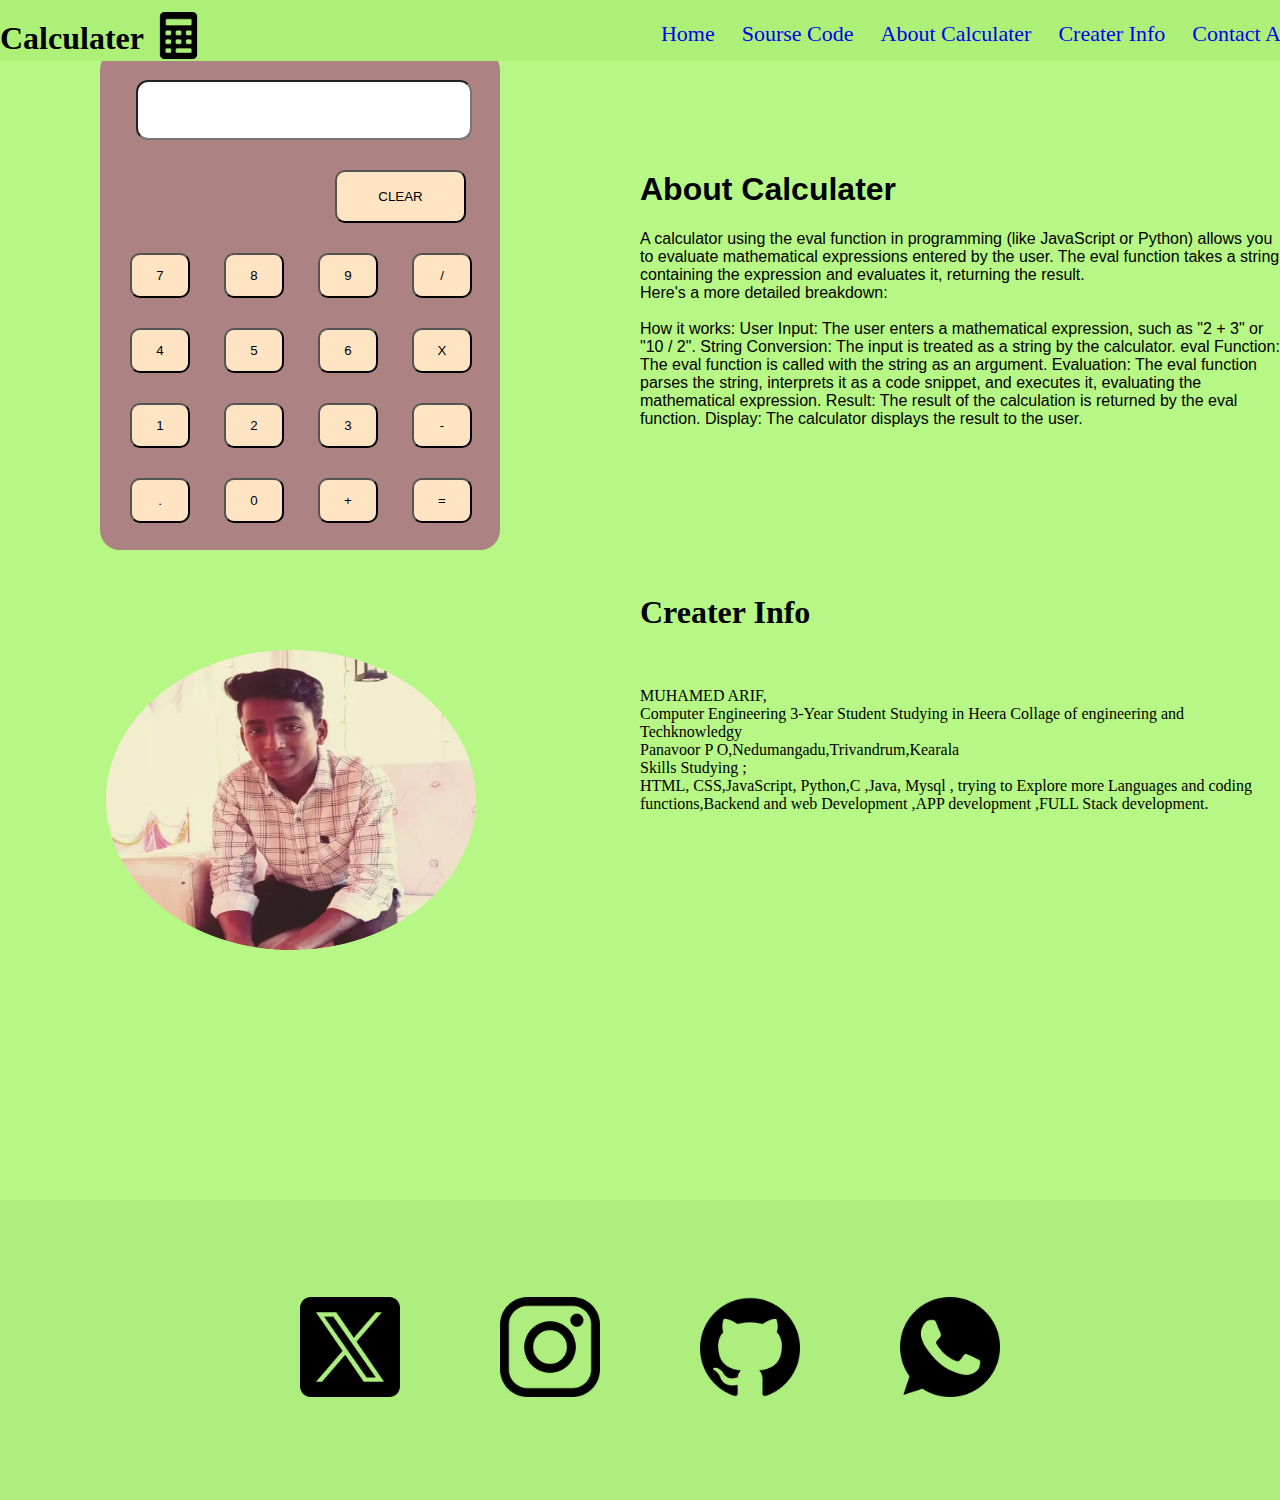
<file: Calculatere/index.html>
<html>
    <head>
        <meta charset="UTF-8">
        <title>calculater website</title>
        <link href="style.css" rel="stylesheet" type="text/css">
        <script src="script.js"></script>
    </head>
    <body>
        <header>
            <div class="logo">
                <h1>Calculater</h1>
                <img src="calculator (1).png" alt="Calculator Logo" style="height: 47px;width: 49px;margin-top: -67px;margin-left: 154px;"> 
            </div>
            <div class="nav">
                <ul>
                    <li><a href="index.html">Home</a></li>
                    <li><a href="sourse.html">Sourse Code</a></li> 
                    <li><a href="#first">About Calculater</a></li>
                    <li><a href="#Creater">Creater Info</a></li>
                    <li><a href="#contact">Contact As</a></li>
                </ul>
            </div> 
        </header>
        <div class="main-body">
            <div class="calc" >
                    <div class="output">
                        <input type="text" id="screen" >
                    </div>
                    <div class="buttons">
                        <button onclick="clearDisplay()"class="cnl">CLEAR</button>

                    <div class="row">
                        <button onclick="clickbutton(7)"class="btn">7</button>
                        <button onclick="clickbutton(8)"class="btn">8</button>
                        <button onclick="clickbutton(9)"class="btn">9</button>
                        <button onclick="clickbutton('/')"class="btn">/</button>
                        
                    </div>
                    <div class="row">
                        <button onclick="clickbutton(4)"class="btn">4</button>
                        <button onclick="clickbutton(5)"class="btn">5</button>
                        <button onclick="clickbutton(6)"class="btn">6</button>
                        <button onclick="clickbutton('*')"class="btn">X</button>
                        
                    </div>
                    <div class="row">
                        <button onclick="clickbutton(1)"class="btn">1</button>
                        <button onclick="clickbutton(2)"class="btn">2</button>
                        <button onclick="clickbutton(3)"class="btn">3</button>
                        <button onclick="clickbutton('-')"class="btn">-</button>
                        
                    </div>
                    <div class="row">
                        <button onclick="clickbutton('.')"class="btn">.</button>
                        <button onclick="clickbutton(0)"class="btn">0</button>
                        <button onclick="clickbutton('+')"class="btn">+</button>
                        <button onclick="equalClick('=')"class="btn">=</button>
                        
                    </div>

                    </div>
                </div>
                <div class="aboutcalc" id="first">
                    <h1>About Calculater</h1>
                    <p>A calculator using the eval function in programming (like JavaScript or Python) allows you to evaluate mathematical expressions entered by the user. The eval function takes a string containing the expression and evaluates it, returning the result.<br>
                    Here's a more detailed breakdown:<br><br>
How it works:
User Input: The user enters a mathematical expression, such as "2 + 3" or "10 / 2". 
String Conversion: The input is treated as a string by the calculator. 
eval Function: The eval function is called with the string as an argument. 
Evaluation: The eval function parses the string, interprets it as a code snippet, and executes it, evaluating the mathematical expression. 
Result: The result of the calculation is returned by the eval function. 
Display: The calculator displays the result to the user. </p>
                </div>
            </div>
        </div>
        <footer>
            <div class="profile-pic">
            <img src="arif-circle.png" alt="Profile Picture" style="height: 300px; width:370px ">

            </div>
            <div class="about" id="Creater">
                <h1>Creater Info</h1><br>
                <p>MUHAMED ARIF,<br>Computer Engineering 3-Year Student Studying in Heera Collage of engineering and Techknowledgy <br>Panavoor P O,Nedumangadu,Trivandrum,Kearala<br>
                    Skills Studying ;<br> HTML, CSS,JavaScript, Python,C ,Java, Mysql , trying to  Explore more Languages and coding functions,Backend and web Development ,APP development ,FULL Stack development.
                </p>

            </div>
        </footer>
        <div class="contact-as" id="contact">
            <div class="x">
                <div class="twit">
                <a href="https://x.com/HikAshikas76057?t=ATVAeOEwp6bOIH9sCyhGcA&s=08"><img src="twitter.png" alt="Twitter Logo" height="100px" width="100px"></a>
                </div>
                <div class="twit">
                <a href="https://www.instagram.com/arif_end_builder?utm_source=qr&igsh=YWRkeHBuNTk0Ymd2"><img src="instagram-logo.png" alt="Instagram Logo  height="100px" width="100px" ></a>
                 </div>
                 <div class="twit">
                 <a href="https://github.com/Arifbuilder"><img src="github.png" alt="GitHub Logo  height="100px" width="100px" ></a>
                 </div>
                 <div class="twit">
                <a href="https://wa.me/qr/662BQTUM5FRBD1"><img src="whatsapp.png" alt="WhatsApp Logo  height="100px" width="100px"></a>
                </div>
                
                                
            </div>
        </div>
    
    </body>
</html>
</file>
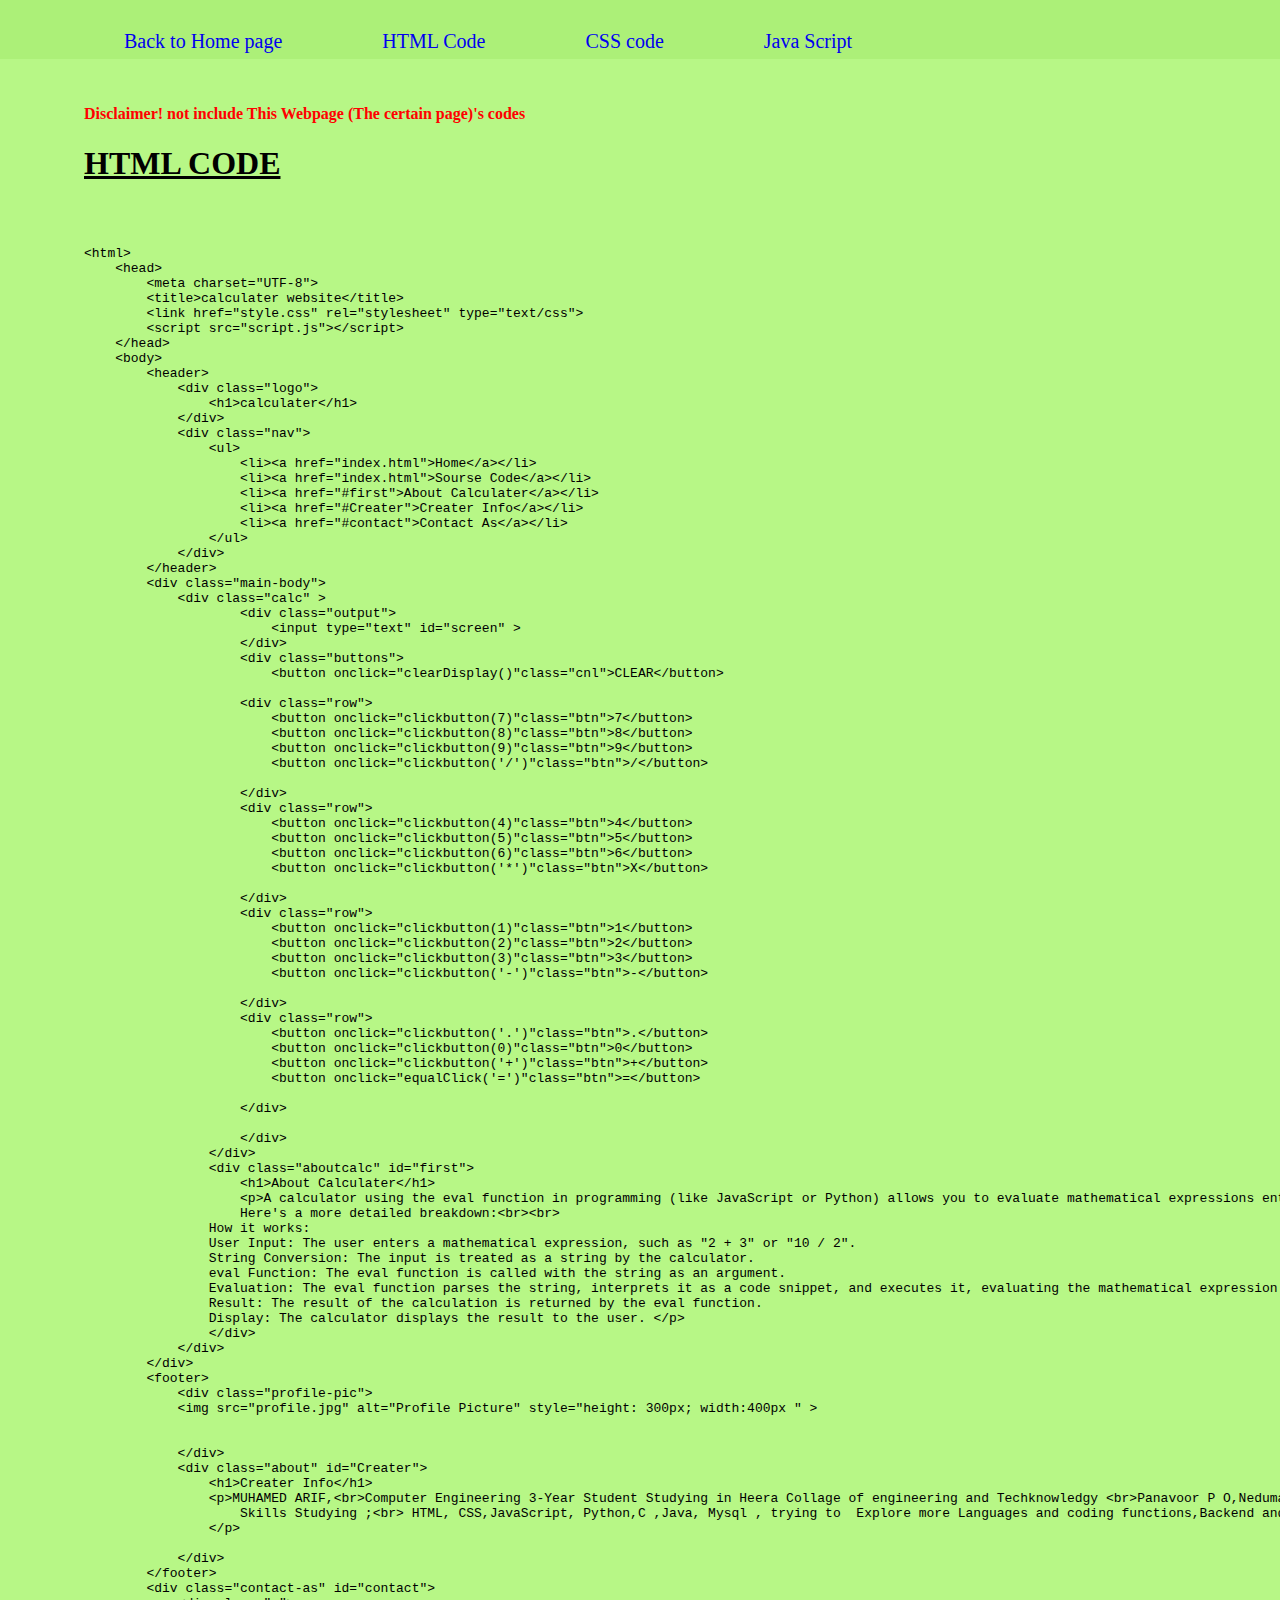
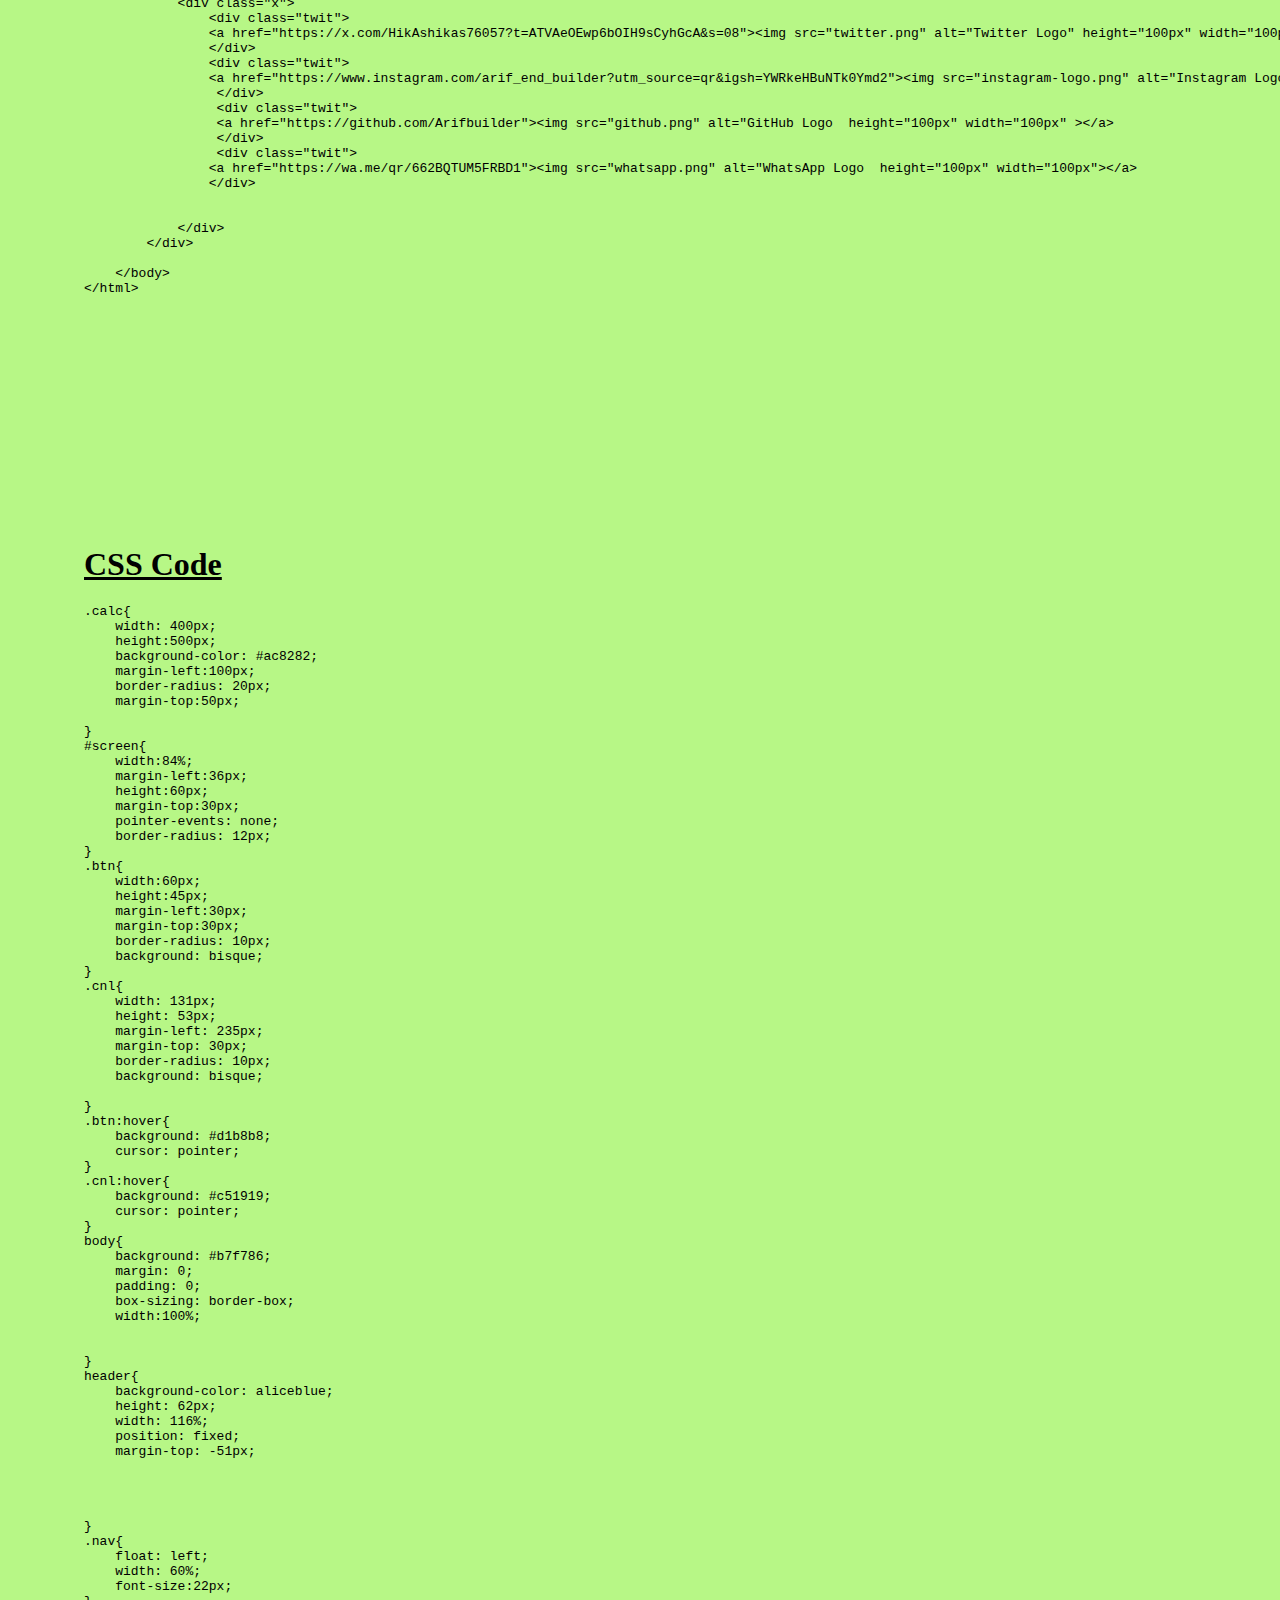
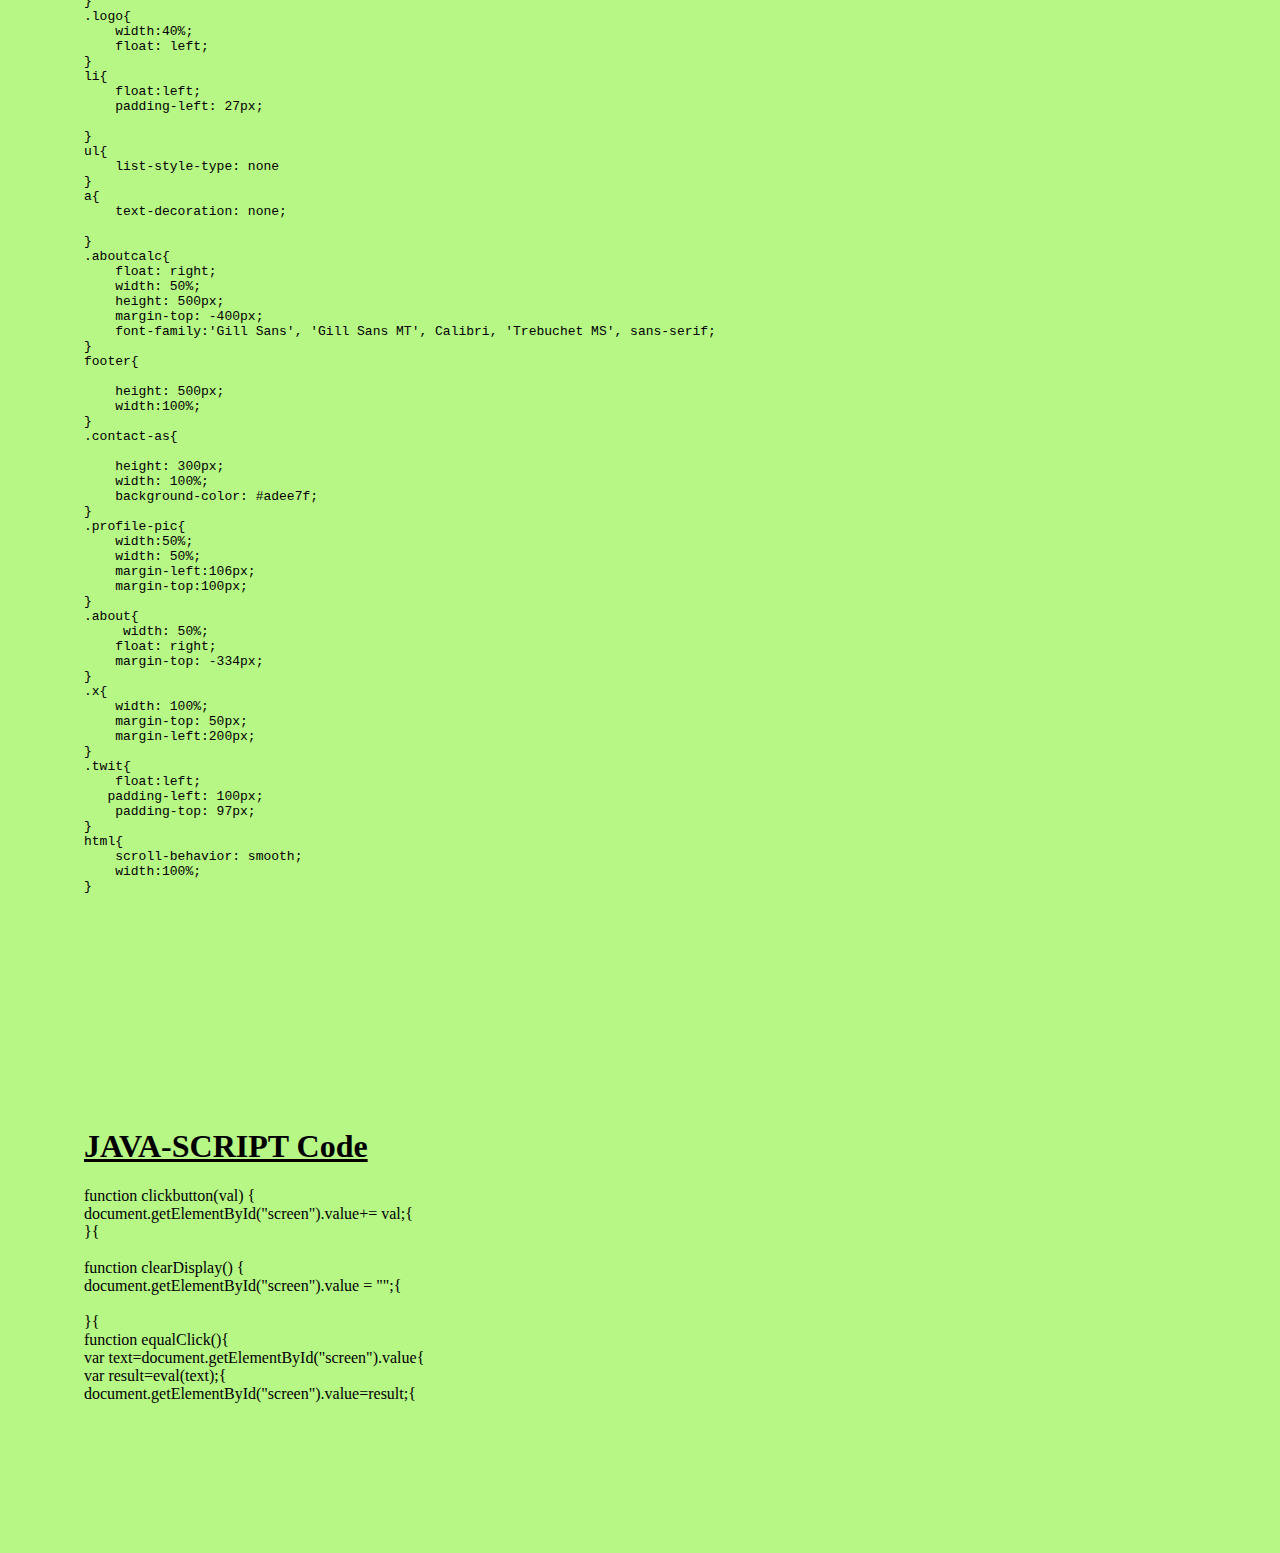
<file: Calculatere/sourse.html>
<!DOCTYPE html>
<html lang="en">
<head>
    <meta charset="UTF-8">
    <meta name="viewport" content="width=device-width, initial-scale=1.0">
    <title>Sourse-Code</title>
    <link href="sourse.css" rel="stylesheet" type="text/css">
</head>
<body>
    <div class="top-nav">
            
        <ul>
            <li><a href="index.html">Back to Home page</a></li>
            <li><a href="#code-html">HTML Code</a></li>
            <li><a href="#first">CSS code</a></li>
            <li><a href="#Creater">Java Script</a></li>
            
    </div>
    <div class="html-code" id="code-html">
        <h4 style="color: red">Disclaimer! not include This Webpage (The certain page)'s codes</h4>
        <h1><u>HTML CODE</u></h1>
        <pre>

            <p>&lt;html&gt;
    &lt;head&gt;
        &lt;meta charset="UTF-8"&gt;
        &lt;title&gt;calculater website&lt;/title&gt;
        &lt;link href="style.css" rel="stylesheet" type="text/css"&gt;
        &lt;script src="script.js"&gt;&lt;/script&gt;
    &lt;/head&gt;
    &lt;body&gt;
        &lt;header&gt;
            &lt;div class="logo"&gt;
                &lt;h1&gt;calculater&lt;/h1&gt;  
            &lt;/div&gt;
            &lt;div class="nav"&gt;
                &lt;ul&gt;
                    &lt;li&gt;&lt;a href="index.html"&gt;Home&lt;/a&gt;&lt;/li&gt;
                    &lt;li&gt;&lt;a href="index.html"&gt;Sourse Code&lt;/a&gt;&lt;/li&gt;
                    &lt;li&gt;&lt;a href="#first"&gt;About Calculater&lt;/a&gt;&lt;/li&gt;
                    &lt;li&gt;&lt;a href="#Creater"&gt;Creater Info&lt;/a&gt;&lt;/li&gt;
                    &lt;li&gt;&lt;a href="#contact"&gt;Contact As&lt;/a&gt;&lt;/li&gt;
                &lt;/ul&gt;
            &lt;/div&gt; 
        &lt;/header&gt;
        &lt;div class="main-body"&gt;
            &lt;div class="calc" &gt;
                    &lt;div class="output"&gt;
                        &lt;input type="text" id="screen" &gt;
                    &lt;/div&gt;
                    &lt;div class="buttons"&gt;
                        &lt;button onclick="clearDisplay()"class="cnl"&gt;CLEAR&lt;/button&gt;

                    &lt;div class="row"&gt;
                        &lt;button onclick="clickbutton(7)"class="btn"&gt;7&lt;/button&gt;
                        &lt;button onclick="clickbutton(8)"class="btn"&gt;8&lt;/button&gt;
                        &lt;button onclick="clickbutton(9)"class="btn"&gt;9&lt;/button&gt;
                        &lt;button onclick="clickbutton('/')"class="btn"&gt;/&lt;/button&gt;
                        
                    &lt;/div&gt;
                    &lt;div class="row"&gt;
                        &lt;button onclick="clickbutton(4)"class="btn"&gt;4&lt;/button&gt;
                        &lt;button onclick="clickbutton(5)"class="btn"&gt;5&lt;/button&gt;
                        &lt;button onclick="clickbutton(6)"class="btn"&gt;6&lt;/button&gt;
                        &lt;button onclick="clickbutton('*')"class="btn"&gt;X&lt;/button&gt;
                        
                    &lt;/div&gt;
                    &lt;div class="row"&gt;
                        &lt;button onclick="clickbutton(1)"class="btn"&gt;1&lt;/button&gt;
                        &lt;button onclick="clickbutton(2)"class="btn"&gt;2&lt;/button&gt;
                        &lt;button onclick="clickbutton(3)"class="btn"&gt;3&lt;/button&gt;
                        &lt;button onclick="clickbutton('-')"class="btn"&gt;-&lt;/button&gt;
                        
                    &lt;/div&gt;
                    &lt;div class="row"&gt;
                        &lt;button onclick="clickbutton('.')"class="btn"&gt;.&lt;/button&gt;
                        &lt;button onclick="clickbutton(0)"class="btn"&gt;0&lt;/button&gt;
                        &lt;button onclick="clickbutton('+')"class="btn"&gt;+&lt;/button&gt;
                        &lt;button onclick="equalClick('=')"class="btn"&gt;=&lt;/button&gt;
                        
                    &lt;/div&gt;

                    &lt;/div&gt;
                &lt;/div&gt;
                &lt;div class="aboutcalc" id="first"&gt;
                    &lt;h1&gt;About Calculater&lt;/h1&gt;
                    &lt;p&gt;A calculator using the eval function in programming (like JavaScript or Python) allows you to evaluate mathematical expressions entered by the user. The eval function takes a string containing the expression and evaluates it, returning the result.&lt;br&gt;
                    Here's a more detailed breakdown:&lt;br&gt;&lt;br&gt;
                How it works:
                User Input: The user enters a mathematical expression, such as "2 + 3" or "10 / 2". 
                String Conversion: The input is treated as a string by the calculator. 
                eval Function: The eval function is called with the string as an argument. 
                Evaluation: The eval function parses the string, interprets it as a code snippet, and executes it, evaluating the mathematical expression. 
                Result: The result of the calculation is returned by the eval function. 
                Display: The calculator displays the result to the user. &lt;/p&gt;
                &lt;/div&gt;
            &lt;/div&gt;
        &lt;/div&gt;
        &lt;footer&gt;
            &lt;div class="profile-pic"&gt;
            &lt;img src="profile.jpg" alt="Profile Picture" style="height: 300px; width:400px " &gt;
   

            &lt;/div&gt;
            &lt;div class="about" id="Creater"&gt;
                &lt;h1&gt;Creater Info&lt;/h1&gt;
                &lt;p&gt;MUHAMED ARIF,&lt;br&gt;Computer Engineering 3-Year Student Studying in Heera Collage of engineering and Techknowledgy &lt;br&gt;Panavoor P O,Nedumangadu,Trivandrum,Kearala&lt;br&gt;
                    Skills Studying ;&lt;br&gt; HTML, CSS,JavaScript, Python,C ,Java, Mysql , trying to  Explore more Languages and coding functions,Backend and web Development ,APP development ,FULL Stack development.
                &lt;/p&gt;

            &lt;/div&gt;
        &lt;/footer&gt;
        &lt;div class="contact-as" id="contact"&gt;
            &lt;div class="x"&gt;
                &lt;div class="twit"&gt;
                &lt;a href="https://x.com/HikAshikas76057?t=ATVAeOEwp6bOIH9sCyhGcA&s=08"&gt;&lt;img src="twitter.png" alt="Twitter Logo" height="100px" width="100px"&gt;&lt;/a&gt;
                &lt;/div&gt;
                &lt;div class="twit"&gt;
                &lt;a href="https://www.instagram.com/arif_end_builder?utm_source=qr&igsh=YWRkeHBuNTk0Ymd2"&gt;&lt;img src="instagram-logo.png" alt="Instagram Logo  height="100px" width="100px" &gt;&lt;/a&gt;
                 &lt;/div&gt;
                 &lt;div class="twit"&gt;
                 &lt;a href="https://github.com/Arifbuilder"&gt;&lt;img src="github.png" alt="GitHub Logo  height="100px" width="100px" &gt;&lt;/a&gt;
                 &lt;/div&gt;
                 &lt;div class="twit"&gt;
                &lt;a href="https://wa.me/qr/662BQTUM5FRBD1"&gt;&lt;img src="whatsapp.png" alt="WhatsApp Logo  height="100px" width="100px"&gt;&lt;/a&gt;
                &lt;/div&gt;
                
                                
            &lt;/div&gt;
        &lt;/div&gt;
    
    &lt;/body&gt;
&lt;/html&gt; 
    </div>
    <div class="css-code" id="first">
        <h1><u>CSS Code</u></h1>
        <pre><p>.calc{
    width: 400px;
    height:500px;
    background-color: #ac8282;
    margin-left:100px;
    border-radius: 20px;
    margin-top:50px;
    
}
#screen{
    width:84%;
    margin-left:36px;
    height:60px;
    margin-top:30px;
    pointer-events: none;
    border-radius: 12px;
}
.btn{
    width:60px;
    height:45px;
    margin-left:30px;
    margin-top:30px;
    border-radius: 10px;
    background: bisque;
}
.cnl{
    width: 131px;
    height: 53px;
    margin-left: 235px;
    margin-top: 30px;
    border-radius: 10px;
    background: bisque;

}
.btn:hover{
    background: #d1b8b8;
    cursor: pointer;
}
.cnl:hover{
    background: #c51919;
    cursor: pointer;
}
body{
    background: #b7f786;
    margin: 0;
    padding: 0;
    box-sizing: border-box;
    width:100%;
    
    
}
header{
    background-color: aliceblue;
    height: 62px;
    width: 116%;
    position: fixed;
    margin-top: -51px;




}
.nav{
    float: left;
    width: 60%;
    font-size:22px;
}
.logo{
    width:40%;
    float: left;
}
li{
    float:left;
    padding-left: 27px;
  
}
ul{
    list-style-type: none
}
a{
    text-decoration: none;
    
}
.aboutcalc{
    float: right;
    width: 50%;
    height: 500px;
    margin-top: -400px;
    font-family:'Gill Sans', 'Gill Sans MT', Calibri, 'Trebuchet MS', sans-serif;
}
footer{
    
    height: 500px;
    width:100%;
}  
.contact-as{
    
    height: 300px;
    width: 100%;
    background-color: #adee7f;
}
.profile-pic{
    width:50%;
    width: 50%;
    margin-left:106px;
    margin-top:100px;
}
.about{
     width: 50%;
    float: right;
    margin-top: -334px;
}
.x{
    width: 100%;
    margin-top: 50px;
    margin-left:200px;
}
.twit{
    float:left;
   padding-left: 100px;
    padding-top: 97px;
}
html{
    scroll-behavior: smooth;
    width:100%;
}</pre>

    
    </div>
    <div class="js-code" id="Creater">
        <h1><u>JAVA-SCRIPT Code</u></h1>
        <p>function clickbutton(val) { <br>
    document.getElementById("screen").value+= val;{<br>
}{<br><br>

function clearDisplay() {<br>
    document.getElementById("screen").value = "";{<br><br>
   
}{<br>
function equalClick(){<br>
    var text=document.getElementById("screen").value{<br>
    var result=eval(text);{<br>
    document.getElementById("screen").value=result;{<br><br>

 
    </div>   
    
</body>
</html>
</file>
<file: Calculatere/style.css>
.calc{
    width: 400px;
    height:500px;
    background-color: #ac8282;
    margin-left:100px;
    border-radius: 20px;
    margin-top:50px;
    
}
#screen{
    width:84%;
    margin-left:36px;
    height:60px;
    margin-top:30px;
    pointer-events: none;
    border-radius: 12px;
}
.btn{
    width:60px;
    height:45px;
    margin-left:30px;
    margin-top:30px;
    border-radius: 10px;
    background: bisque;
}
.cnl{
    width: 131px;
    height: 53px;
    margin-left: 235px;
    margin-top: 30px;
    border-radius: 10px;
    background: bisque;

}
.btn:hover{
    background: #d1b8b8;
    cursor: pointer;
}
.cnl:hover{
    background: #c51919;
    cursor: pointer;
}
body{
    background: #b7f786;
    margin: 0;
    padding: 0;
    box-sizing: border-box;
    width:100%;
    
    
}
header{
    background-color:#acf078;
    height: 62px;
    width: 116%;
    position: fixed;
    margin-top: -51px;




}
.nav{
    float: left;
    width: 60%;
    font-size:22px;
}
.logo{
    width:40%;
    float: left;
}
li{
    float:left;
    padding-left: 27px;
  
}
ul{
    list-style-type: none
}
a{
    text-decoration: none;
    
}
.aboutcalc{
    float: right;
    width: 50%;
    height: 500px;
    margin-top: -400px;
    font-family:'Gill Sans', 'Gill Sans MT', Calibri, 'Trebuchet MS', sans-serif;
}
footer{
    
    height: 500px;
    width:100%;
}  
.contact-as{
    
    height: 300px;
    width: 100%;
    background-color: #adee7f;
}
.profile-pic{
    width:50%;
    width: 50%;
    margin-left:106px;
    margin-top:100px;
}
.about{
     width: 50%;
    float: right;
    margin-top: -377px;
}
.x{
    width: 100%;
    margin-top: 50px;
    margin-left:200px;
}
.twit{
    float:left;
   padding-left: 100px;
    padding-top: 97px;
}
html{
    scroll-behavior: smooth;
    width:100%;
}
</file>
<file: Calculatere/sourse.css>
body{
    margin:-16px;;
    background-color: #b7f786;
    
   
  
}
.top-nav{
    background-color:#acf078;
    height: 75px;
    position: fixed;
    width:110%;

}
li{
    float:left;
    padding-left: 100px;
    padding-top:30px;
    font-size: 20px;
      list-style-type: none;
   
  
}
ul{
    list-style-type:none;
}
a{
     text-decoration: none;
}
.html-code{
    width: 100%;
    height: 100%;
    background-color:#b7f786 ;
    padding: 100px;
    box-sizing: border-box;

}
.css-code{
    width: 100%;
    height: 100%;
    background-color:#b7f786 ;
    padding: 100px;
    box-sizing: border-box;


}
.js-code{
    width: 100%;
    height: 100%;
    background-color:#b7f786 ;
    padding: 100px;
    box-sizing: border-box;

}
html{
    scroll-behavior: smooth;
}
</file>
